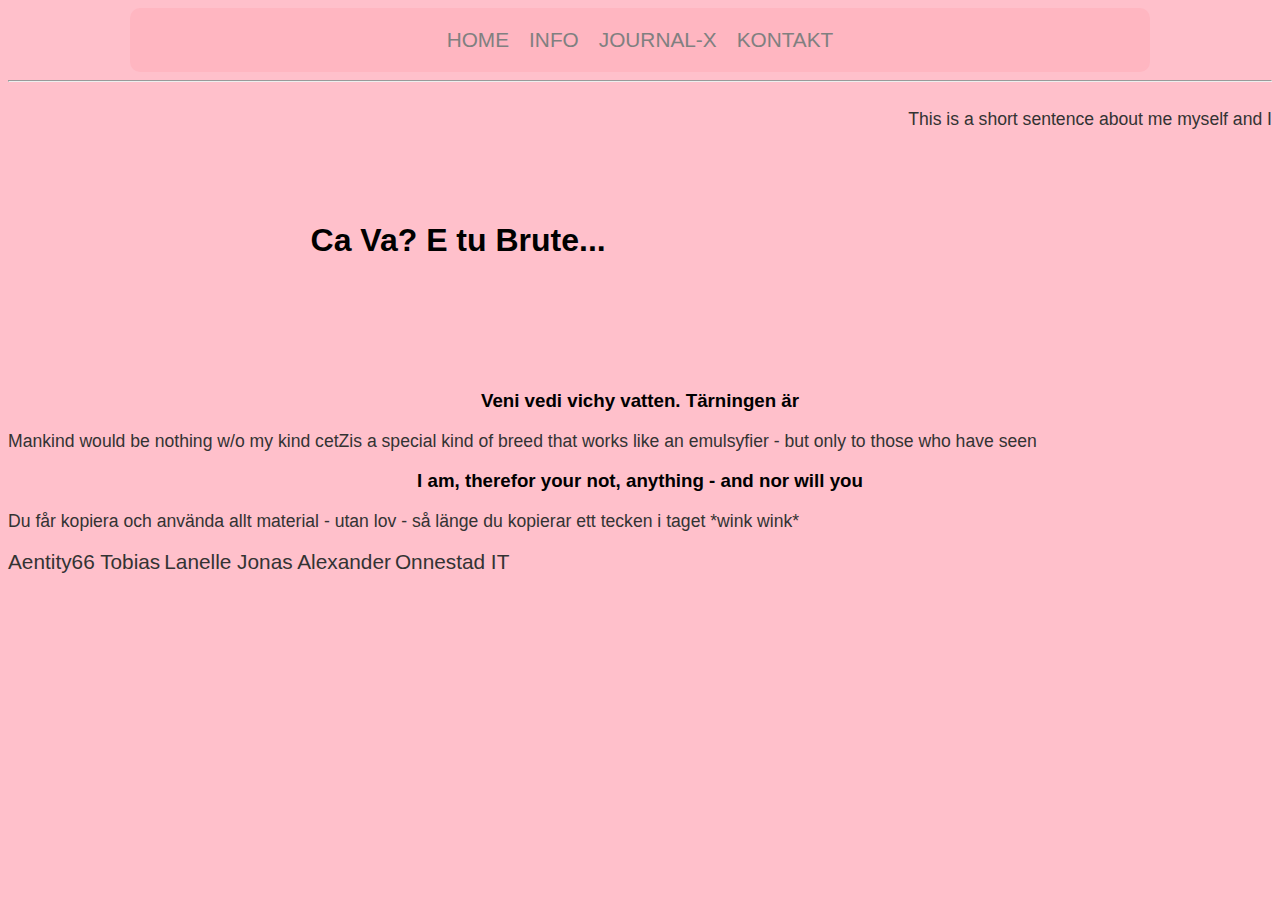
<file: index.htm>
<!DOCTYPE html>
<html lang="en">

<head>
  <link rel="icon" type="image/ico" href="/favicon.ico" />
  <meta charset="UTF-8">
  <meta name="viewport" content="width=device-width, initial-scale=1.0">
  <meta http-equiv="X-UA-Compatible" content="ie=edge">
  <link rel="stylesheet" type="text/css" href="css/style.css">
  <title>First101</title>
</head>

<body>
  <div class="site">
    <header>
      <nav>
        <a href="index.htm">HOME</a>
        <a href="info.htm">INFO</a>
        <a href="flexbox.htm">JOURNAL-X</a>
        <a href="contact.htm">KONTAKT</a>
      </nav>
  </div>
  <hr>
  </header>
  <main>
    <h1>Ca Va? E tu Brute...</h1>
    <p>This is a short sentence about me myself and I</p>
  </main>
  <aside>
    <span>
      <h3>Veni vedi vichy vatten. Tärningen är </h3>
      <p>Mankind would be nothing w/o my kind
        cetZis a special kind of breed that works like an emulsyfier - but only to those who have seen</p>
      <h3> I am, therefor your not, anything - and nor will you </h3>
    </span>

  </aside>
  <footer>
    <p>Du får kopiera och använda allt material - utan lov - så länge du kopierar ett tecken i taget *wink wink*</p>
    <nav class="nav-flex;">
      <span><a href="https://aentity66.github.io"> Aentity66 </a> </span>
      <span><a href="https://tobiaswijk.github.io/">Tobias</a> </span>
      <span><a href="https://onnell.github.io"> Lanelle </a> </span>
      <span><a href="https://mattejo.github.io">Jonas </a> </span>
      <span><a href="">Alexander</a> </span>
      <span><a href="https://onnestad.github.io">Onnestad IT</a> </span>
    </nav>
  </footer>
  </div>

</body>
<!-- Global site tag (gtag.js) - Google Analytics -->
<script async src="https://www.googletagmanager.com/gtag/js?id=G-K7735V42RJ"></script>
<script>
  window.dataLayer = window.dataLayer || [];

  function gtag() {
    dataLayer.push(arguments);
  }
  gtag('js', new Date());

  gtag('config', 'G-K7735V42RJ');
</script>

</html>
</file>
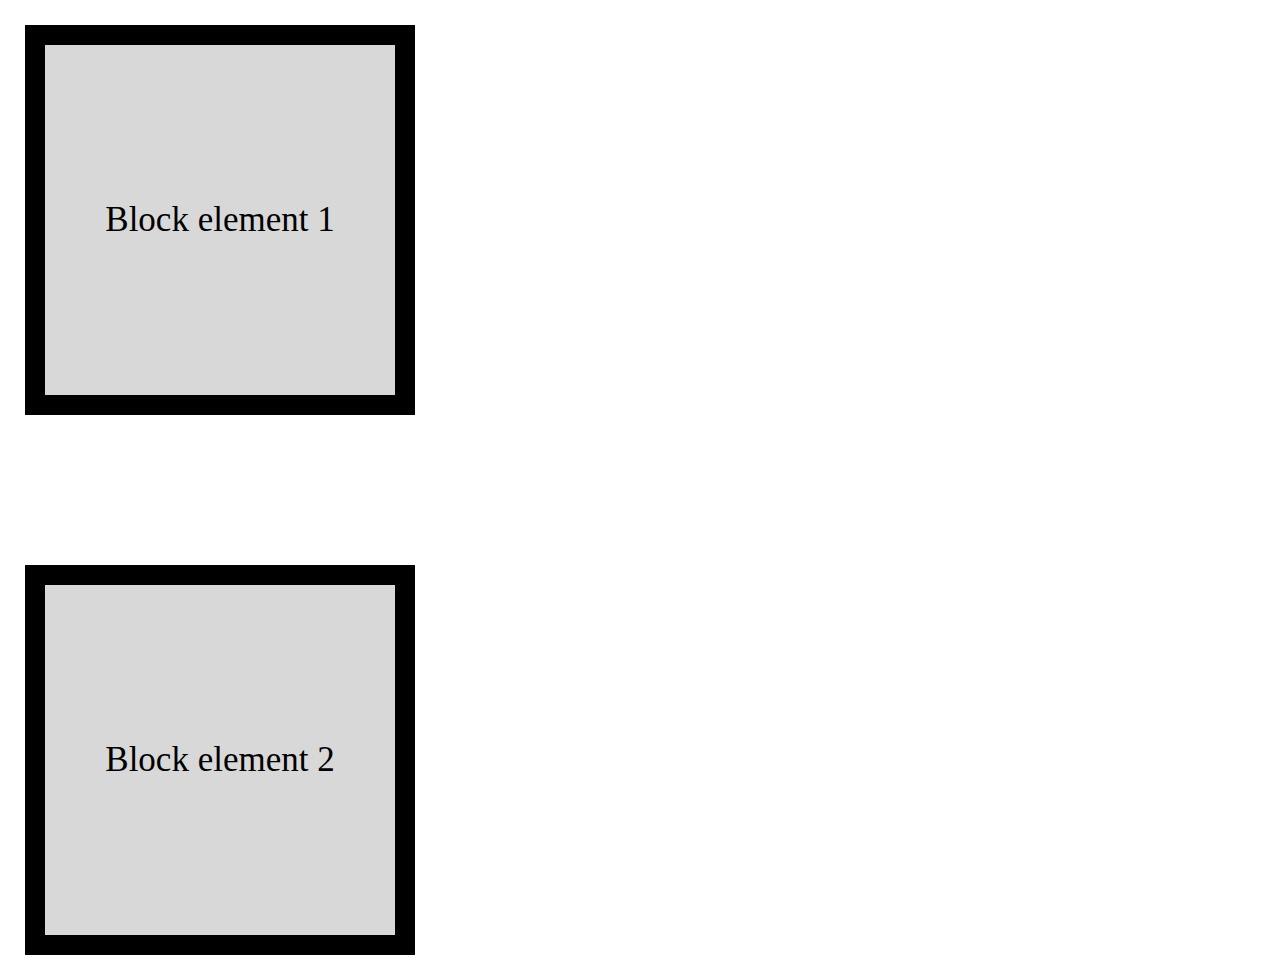
<file: test/index.html>
<!DOCTYPE html>
<html lang="en">

<head>
  <meta charset="UTF-8">
  <meta name="viewport" content="width=device-width, initial-scale=1.0">
  <meta http-equiv="X-UA-Compatible" content="ie=edge">
  <title>CSS negative margin</title>
  <link rel="stylesheet" href="main.css">
</head>

<body>
  <div id="block_element_1">Block element 1</div>
  <div id="block_element_2">Block element 2</div>
</body>

</html>
</file>
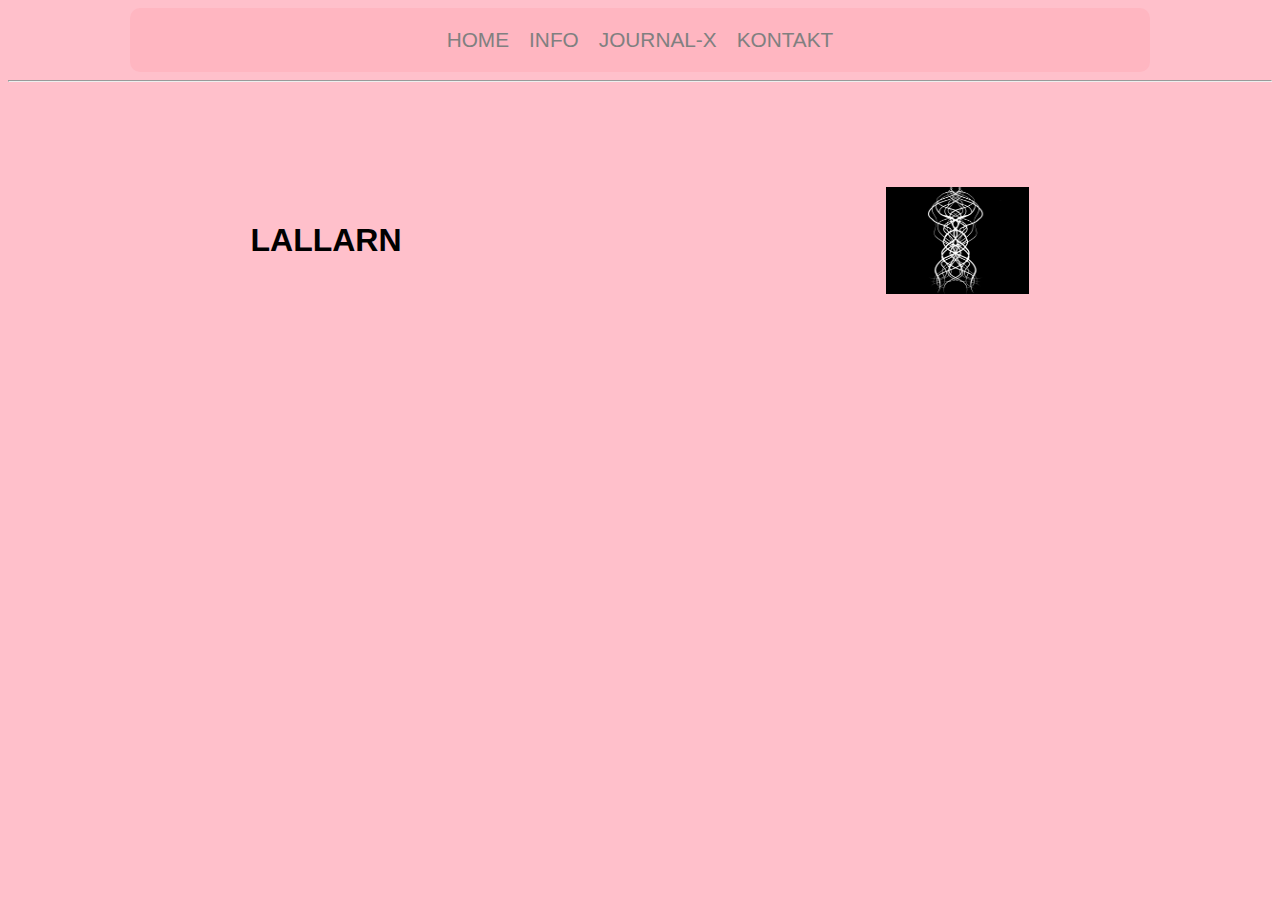
<file: flexbox.htm>
<!DOCTYPE html>
<html lang="en">

<head>
  <link rel="icon" type="image/ico" href="/favicon.ico" />
  <meta charset="UTF-8">
  <meta name="viewport" content="width=device-width, initial-scale=1.0">
  <meta http-equiv="X-UA-Compatible" content="ie=edge">
  <link rel="stylesheet" type="text/css" href="css/style.css">
  <title>GridFlex</title>
</head>

<body>
  <div class="site">
    <header>
      <nav>
        <a href="index.htm">HOME</a>
        <a href="info.htm">INFO</a>
        <a href="flexbox.htm">JOURNAL-X</a>
        <a href="contact.htm">KONTAKT</a>
      </nav>
  </div>
  <hr>
  </header>
  <main>
    <h1>LALLARN</h1>
    <p></p>
    <h2><img src="ritadJM.jpg" width="143" height="107" alt="tyvärr kan inte bilden visas">
    </h2>
  </main>

  <body>

  </body>

</html>
</file>
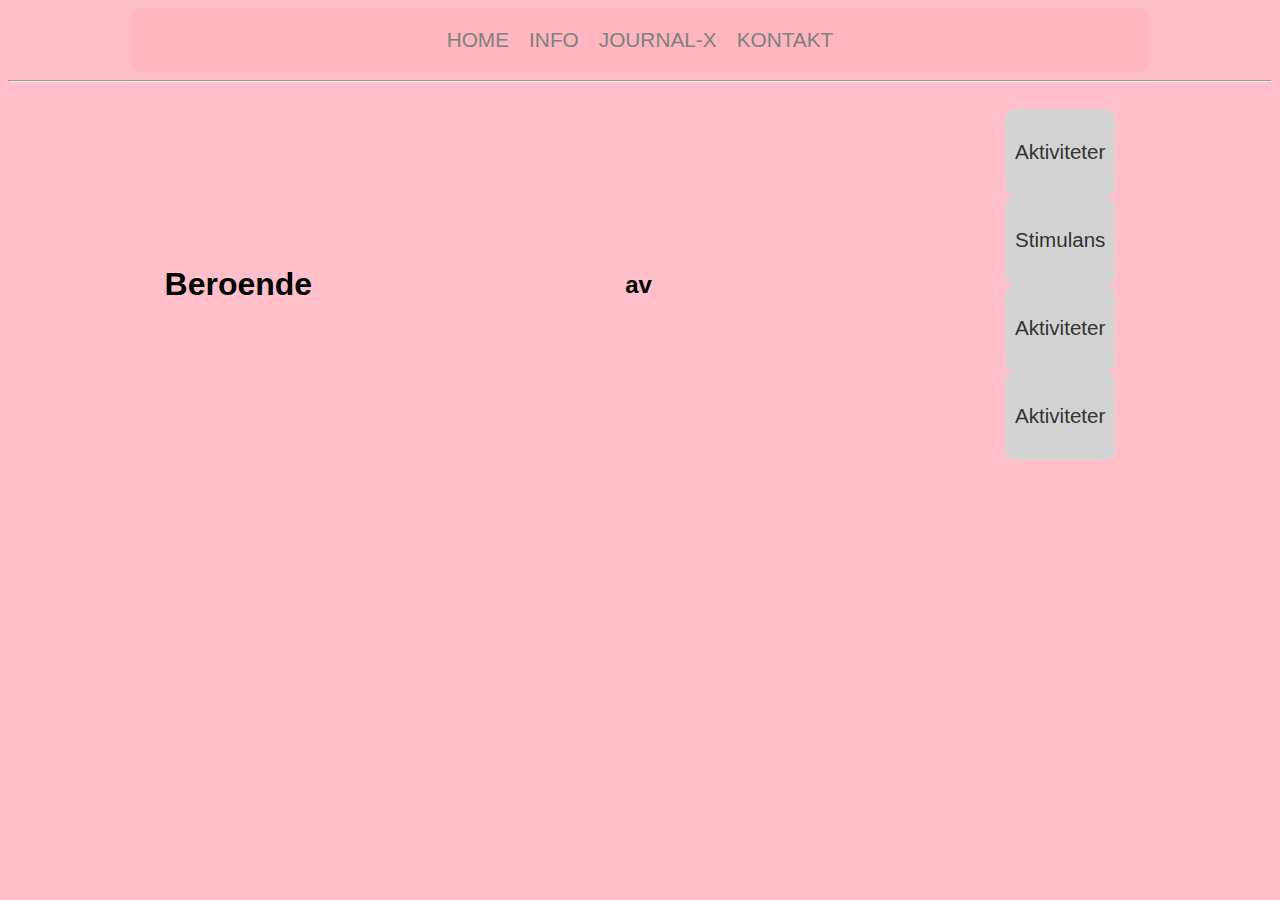
<file: info.htm>
<!DOCTYPE html>
<html lang="en">

<head>
  <link rel="icon" type="image/ico" href="/favicon.ico" />
  <meta charset="UTF-8">
  <meta name="viewport" content="width=device-width, initial-scale=1.0">
  <meta http-equiv="X-UA-Compatible" content="ie=edge">
  <title>Info</title>
  <link rel="stylesheet" type="text/css" href="css/style.css">
</head>

<body>
  <div class="site">
    <header>
      <nav>
        <a href="index.htm">HOME</a>
        <a href="info.htm">INFO</a>
        <a href="flexbox.htm">JOURNAL-X</a>
        <a href="contact.htm">KONTAKT</a>
      </nav>
  </div>
  <hr>
  </header>
  </header>
  <main>
    <h1 align="center">Beroende</h1>
    <h2 align="center">av</h2>
    <h3>
      <ul>
        <li>
          <p>Aktiviteter</p>
        </li>
        <li>
          <p>Stimulans</p>
        </li>
        <li>
          <p>Aktiviteter</p>
        </li>
        <li>
          <p>Aktiviteter</p>
        </li>
      </ul>
    </h3>

  </main>

</body>

</html>
</file>
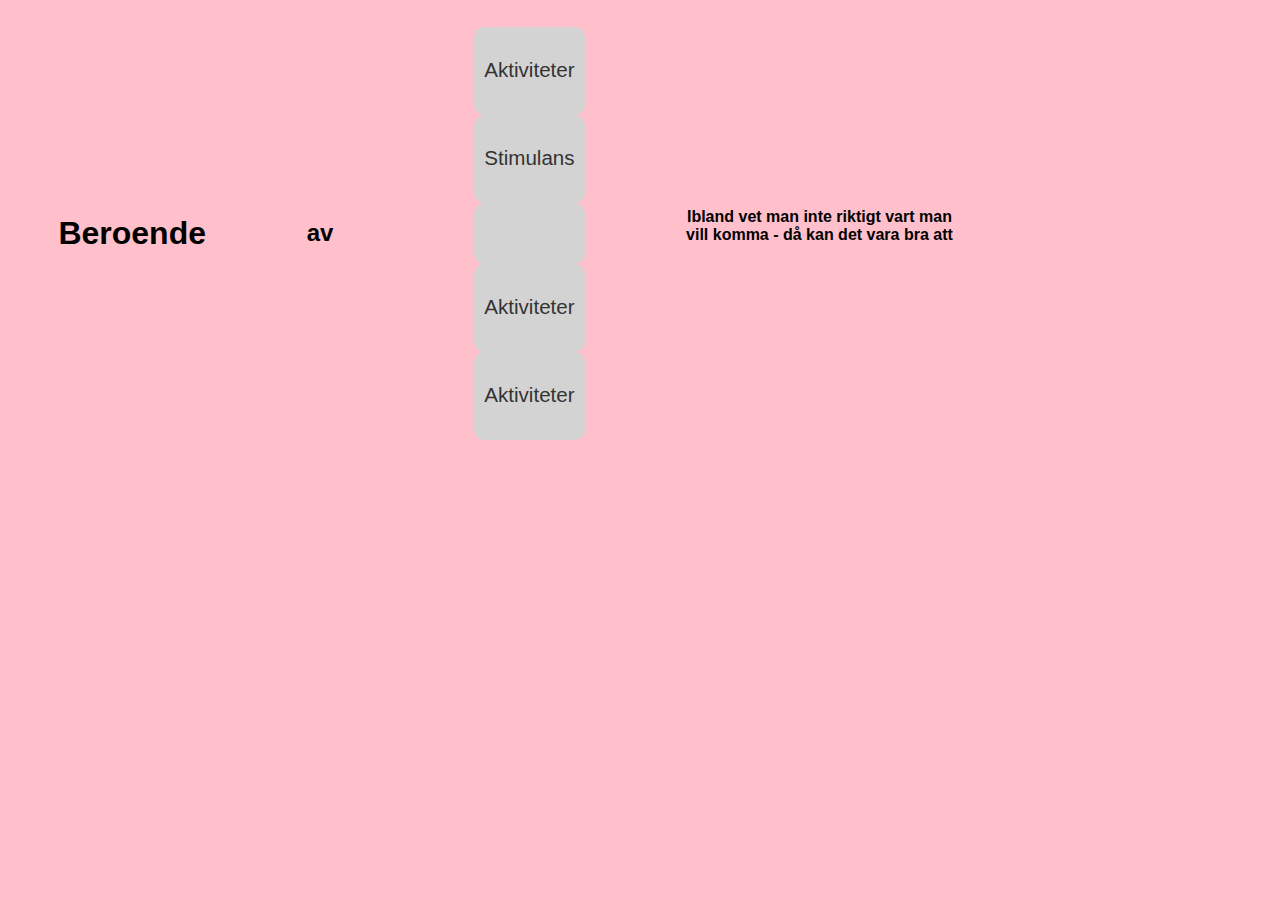
<file: info.html>
<!DOCTYPE html>
<html lang="en">

<head>
  <meta charset="UTF-8">
  <meta name="viewport" content="width=device-width, initial-scale=1.0">
  <meta http-equiv="X-UA-Compatible" content="ie=edge">
  <title>Document</title>
  <link rel="stylesheet" type="text/css" href="css/style.css">
</head>

<body>
  <header>
    <main>
      <H1 align="center">Beroende</H1>
      <h2 align="center">av</h2>
      <h3>
        <ul>
          <li>
            <p>Aktiviteter</p>
          </li>
          <li>
            <p>Stimulans</p>
          </li>
          <li>
            <p></p>
          </li>
          <li>
            <p>Aktiviteter</p>
          </li>
          <li>
            <p>Aktiviteter</p>
          </li>
        </ul>
      </h3>
      <h4 align="center">
        <div
          style="width: 50%; height: 50px; overflow: auto; scrollbar-face-color: #CE7E00; scrollbar-shadow-color: #FFFFFF; br /scrollbar-highlight-color: #6F4709; scrollbar-3dlight-color:#11111; scrollbar-darkshadow-color: #6F4709; br /scrollbar-track-color: #FFE8C1; scrollbar-arrow-color: #6F4709;">
          Ibland vet man inte riktigt vart man vill komma - då kan det vara bra att </div>
      </h4>
    </main>
  </header>
</body>

</html>
</file>
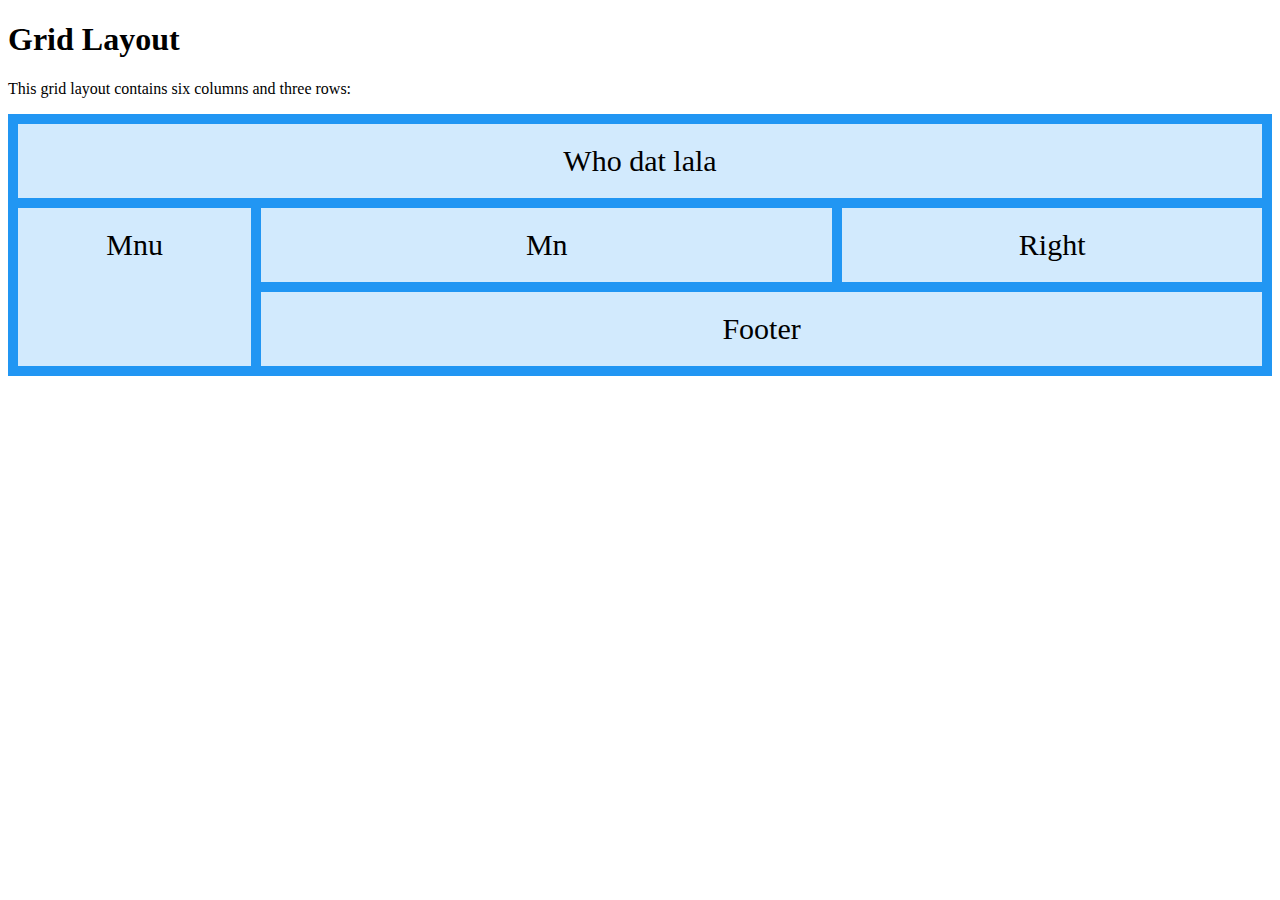
<file: testing.htm>
<!DOCTYPE html>
<html>
<link rel="stylesheet" type="text/css" href="css/splitnavmenu.css">

<head>
  <style>

  </style>
</head>

<body>

  <h1>Grid Layout</h1>

  <p>This grid layout contains six columns and three rows:</p>

  <div class="grid-container">
    <div class="item1">Who dat lala</div>
    <div class="item2">Mnu</div>
    <div class="item3">Mn</div>
    <div class="item4">Right</div>
    <div class="item5">Footer</div>
  </div>

</body>

</html>
</file>
<file: css/style.css>
body {
  background-color: pink;
}

.site {
  color: grey;
  max-width: 1000px;
  float: none;
  margin: auto;
  background-color: lightpink;
  padding: 10px;
  border-radius: 10px;
}

h1, h2, h3, h4, h5, h6 {
  font-family: Arial, Helvetica;
  text-align: center;
  margin: auto;
  display: grid;
}

p {
  font-family: Arial, Helvetica;
  font-size: 1.1em;
  line-height: 1.3em;
  color: #333;
  font-weight: 300;
}

a {
  font-family: Arial, Helvetica;
  font-size: 1.3em;
  text-decoration: none;
  color: #333;
}

ul li {
  display: flex;

  background-color: lightgrey;
  font-family: Arial, Helvetica;
  list-style: none;
  padding: 10px;
  border-radius: 10px;
}

ul li:hover {
  background-color: grey;
}

header {
  display: grid;
  width: 100%;
  display: border-left: ;ck;
}

header nav {
  display: inline-flex;
  justify-content: center;
  align-items: center;
}

header nav a {
  padding: 10px;
  text-decoration: none;
  color: grey;
}

header nav a:hover {
  color: white;
  background-color: pink;
}

main {
  display: flex;
  float: auto;
  width; 28%;
  min-height: 300px;
}

@charset "utf-8";


.formular {
  display: flex;
  clear: both;
}

.formular input {
  width: 100%;
  clear: both;

}

#formular {
  width: 1000px;
  border: 5px solid rgba(234, 234, 234, 1.00);
  border-radius: 10px;
  background-color: rgba(225, 225, 225, 1.00);
  padding: 20px;
  font-size: 16px;
}

#formular input[type=text],
#formular input[type=email] {
  width: 100%;
  padding: 10px 5px 10px 10px;
  margin: 5px 0 15px 0;
  display: inline-block;
  border: 1px solid #ccc;
  border-radius: 4px;
  box-sizing: border-box;
  font-size: 18px;
}

#formular input[type=submit] {
  width: 100%;
  background-color: grey;
  color: rgba(255, 255, 255, 1.00);
  padding: 15px 20px;
  margin: 10px 0;
  border: none;
  border-radius: 4px;
  cursor: pointer;
  font-size: 18px;
}

#formular input[type=submit]:hover {
  background-color: lightpink;
}



footer {
    display: inline-block;
    width;
}
</file>
<file: test/main.css>
* {
  margin: 0;
  padding: 0;
}

#block_element_1 {
  background-color: #d8d8d8;
  font-size: 35px;
  text-align: center;
line-height: 300px;
width: 300px;
height: 300px;
padding: 25px;
margin-top: 25px;
margin-bottom: 150px;
margin-left: 25px;
margin-right: 25px;
border-style: solid;
border-width: 20px;
border-color: black;

}

#block_element_2 {
  background-color: #d8d8d8;
  font-size: 35px;
  text-align: center;
line-height: 300px;
width: 300px;
height: 300px;
padding: 25px;
margin-top: 0px;
margin-bottom: 25px;
margin-left: 25px;
margin-right: 25px;
border-style: solid;
border-width: 20px;
border-color: black;

}
</file>
<file: css/splitnavmenu.css>
.item1 {
  grid-area: header;
}

.item2 {
  grid-area: menu;
}

.item3 {
  grid-area: main;
}

.item4 {
  grid-area: right;
}

.item5 {
  grid-area: footer;
}

.grid-container {
  display: grid;
  grid-template-areas:
    'header header header header header header'
    'menu main main main right right'
    'menu footer footer footer footer footer';
  grid-gap: 10px;
  background-color: #2196F3;
  padding: 10px;
}

.grid-container>div {
  background-color: rgba(255, 255, 255, 0.8);
  text-align: center;
  padding: 20px 0;
  font-size: 30px;
}
</file>
